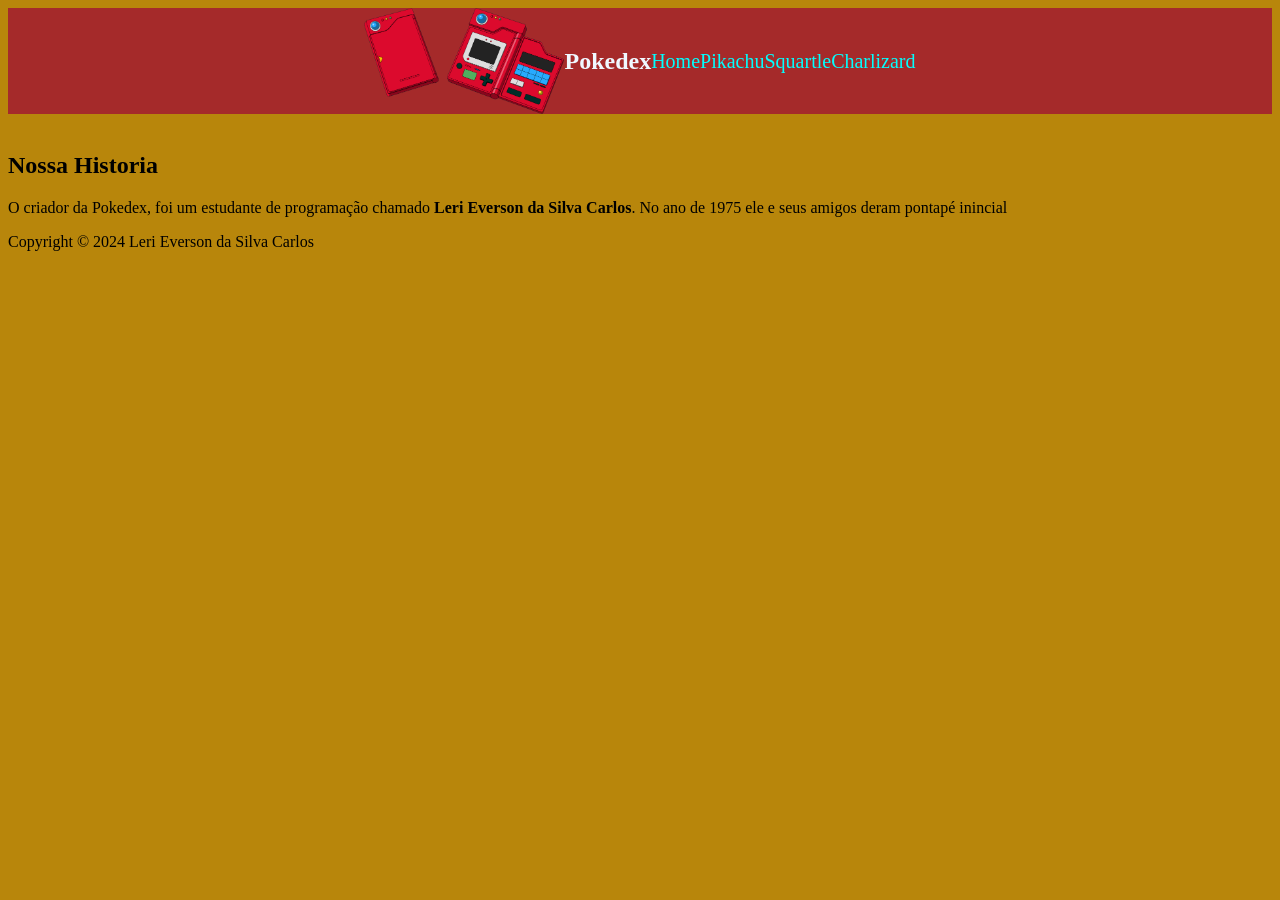
<file: index.html>
<!DOCTYPE html>
<html lang="pt-Br">
<head>
  <meta charset="UTF-8">
  <meta name="viewport" content="width=device-width, initial-scale=1.0">
  <link rel="stylesheet" href="style.css">
  <title>Pokedex</title>
</head>
<body class="corpo">
 <header class="cabeca">
    <nav class="menu">
    <img src="assert/Pokedex.png" alt="Uma imagem de um pokedex" width="200px">
  <h1>Pokedex</h1>
     <a href="index.html">Home</a>
     <a href="pikachu.html">Pikachu</a>
     <a href="squartle.html">Squartle</a>
     <a href="charlizard.html">Charlizard</a>
      
    </nav>
 </header><br>
  
  <h2 id="title-2">Nossa Historia</h2>
  
  <p>
   O criador da Pokedex, foi um estudante de 
   programação 
    chamado <strong>Leri Everson da Silva Carlos</strong>.
    No ano de 1975 ele e seus amigos deram pontapé inincial
   
  </p>
  <footer class="rodape">
    <p>Copyright &copy; 2024 Leri Everson da Silva Carlos</p>
  
</body>
</html>
</file>
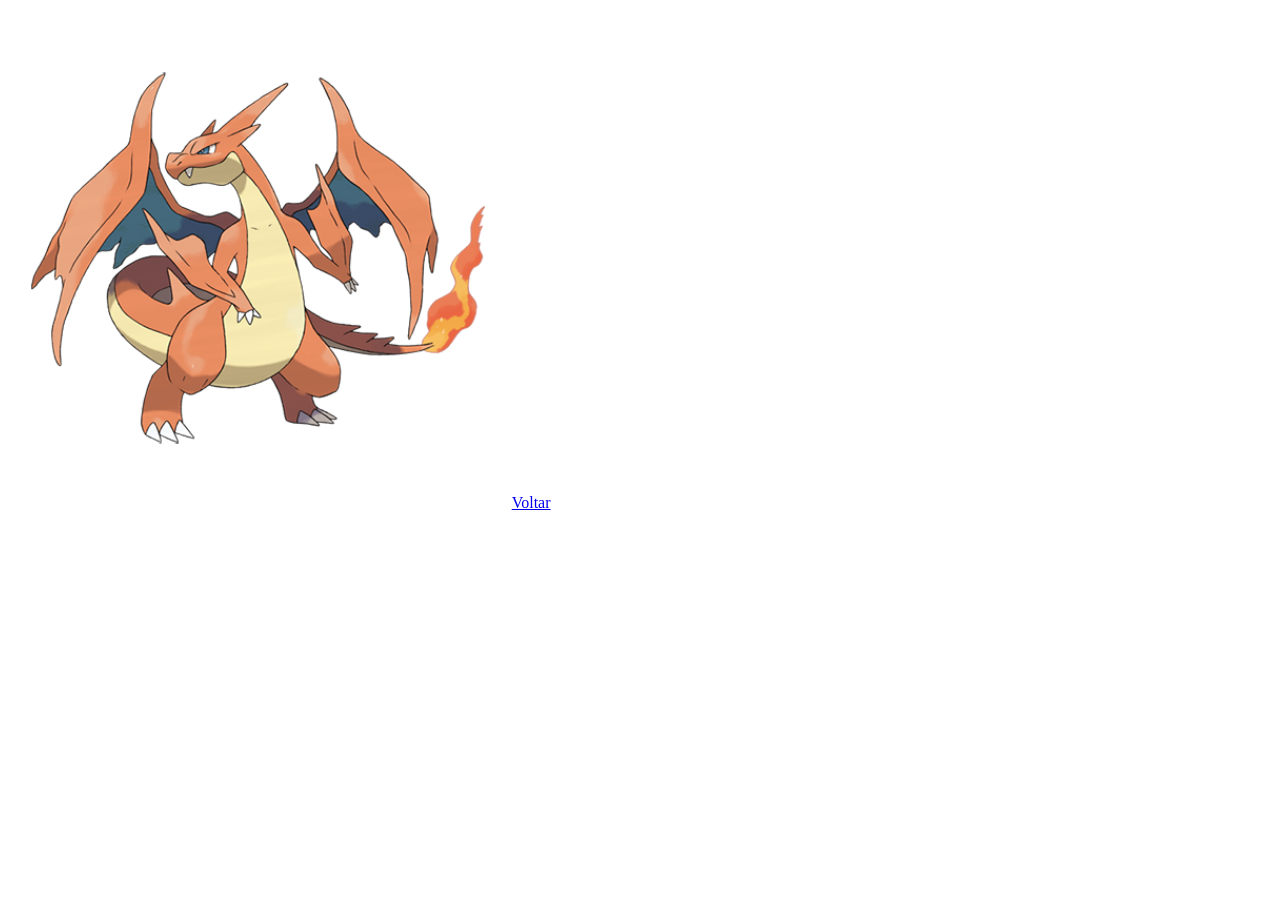
<file: charlizard.html>
<!DOCTYPE html>
<html lang="pt-Br">
    <head>
        <meta charset="UTF-8" />
        <title>Charlizard</title>
    </head>
    <body>
        <img src="assert/charlizard.png" alt="Está é a imagem de Charlizard" width="500px">
        <a href="index.html">Voltar</a>
    </body>
</html>
</file>
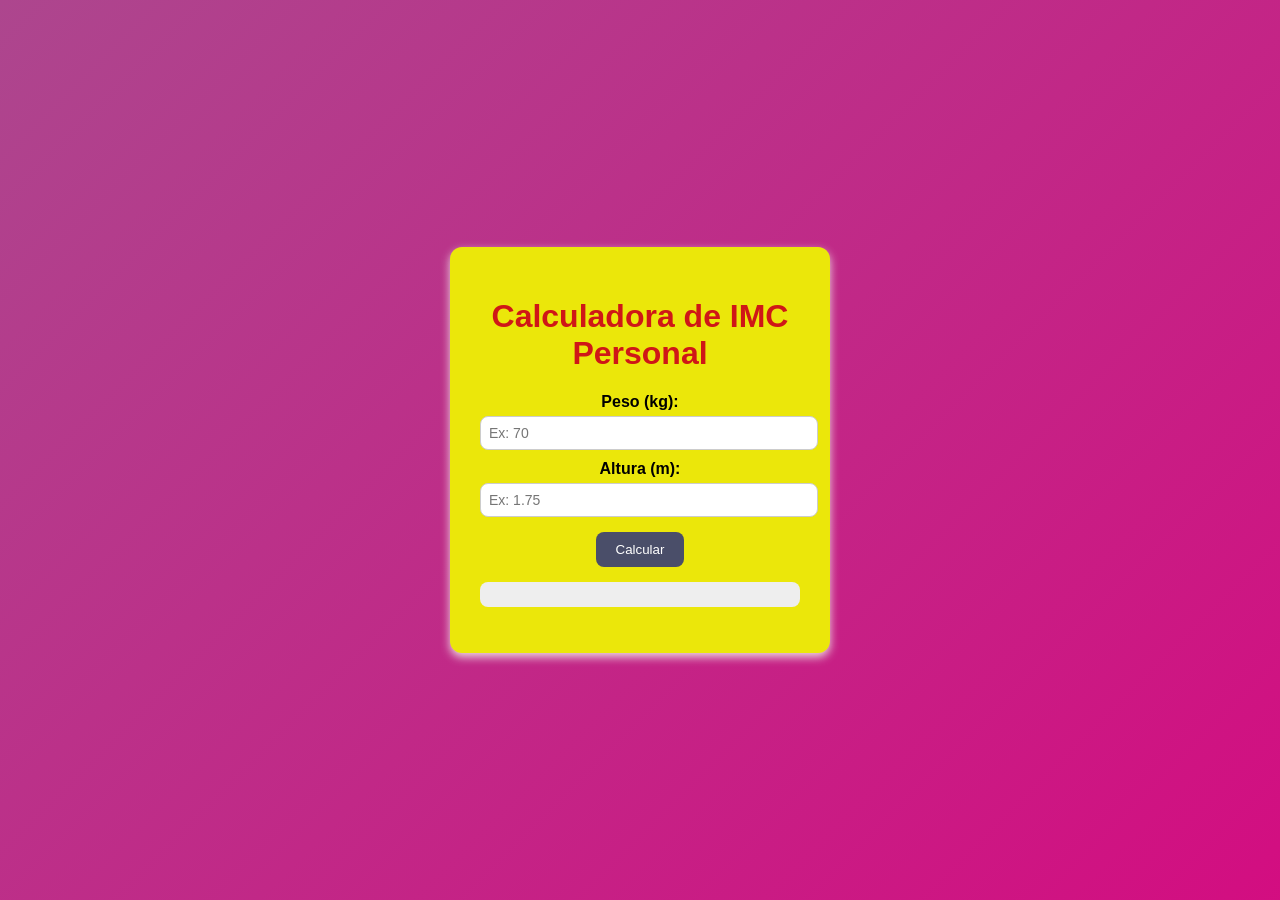
<file: index02.html>
<!DOCTYPE html>
<html lang="en">
<head>
  <meta charset="UTF-8">
  <meta name="viewport" content="width=device-width, initial-scale=1.0">
  <title>IMC 2</title>
  <link rel="stylesheet" href="folha.css">
  <script src="imc02.js"></script>
</head>
<body>
  <div class="container">
        <h1>Calculadora de IMC Personal</h1>

        <label for="peso">Peso (kg):</label>
        <input type="number" id="peso" placeholder="Ex: 70">

        <label for="altura">Altura (m):</label>
        <input type="number" id="altura" step="0.01" placeholder="Ex: 1.75">

        <button onclick="calcularIMC()">Calcular</button>

        <div class="barra-container">
            <div class="barra" id="barra"></div>
        </div>

        <p id="resultado"></p>
        <p id="classificacao"></p>
    </div>
</body>
</html>
</file>
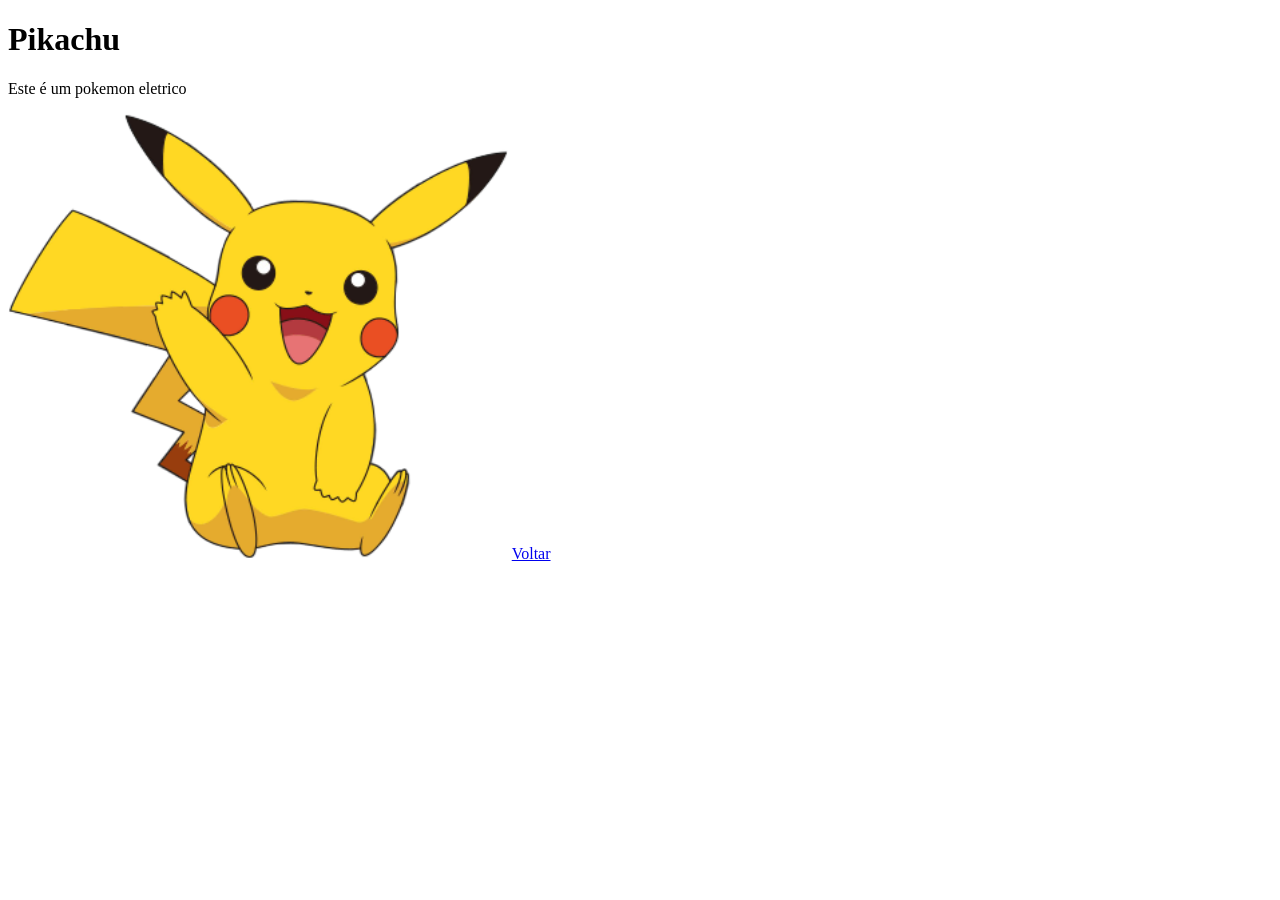
<file: pikachu.html>
<!DOCTYPE html>
<html lang="pt-Br">
    <head>
        <meta charset="UTF-8" />
        <title>Pikachu</title>
    </head>
    <body>
       <h1>Pikachu</h1>
       <p>Este é um pokemon eletrico</p>
        <img src="assert/pikachu.png" alt="Esta é á imagem do pikachu" width="500px">
        <a href="index.html">Voltar</a>
    </body>
</html>
</file>
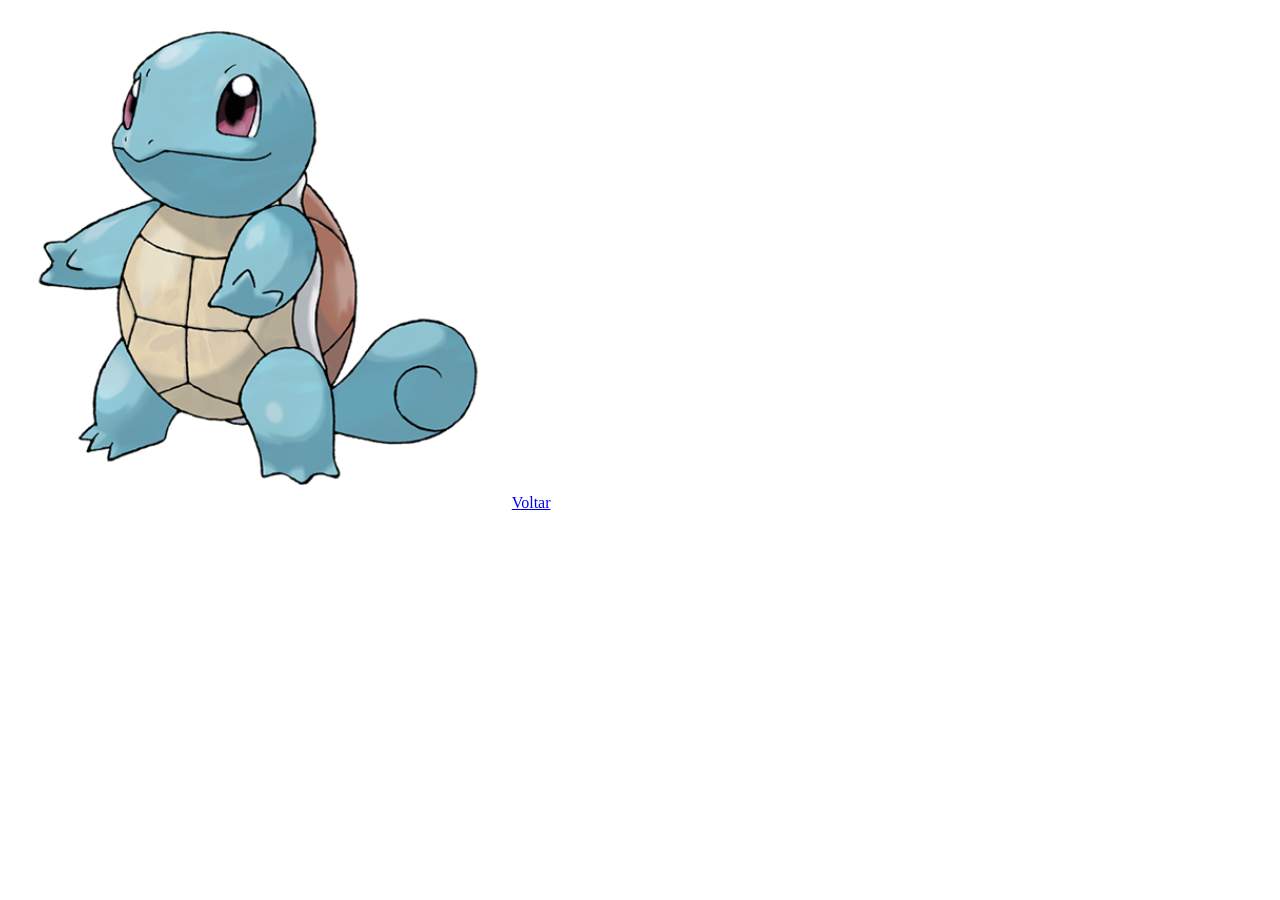
<file: squartle.html>
<!DOCTYPE html>
<html lang="pt-Br">
    <head>
        <meta charset="UTF-8" />
        <title>Squartle</title>
    </head>
    <body>
        <img src="assert/squartle.png" alt="Esta é a imagem de Squartle" width="500px">
        <a href="index.html">Voltar</a>
    </body>
</html>
</file>
<file: style.css>
.corpo{
    background-color: darkgoldenrod;
}
.cabeca{
    background-color: brown;
     align-content: center;
   
}
.menu{
    display: flex;
    justify-content: center;
    align-items: center;
    color:aliceblue;
   
    
    
}
a{
    color:aqua;
    text-decoration:none;
    font-size: 20px;
    ;
}
</file>
<file: folha.css>
body {
            font-family: Arial, sans-serif;
            background: linear-gradient(135deg, #ad468e, hsl(325, 88%, 44%));
            display: flex;
            flex-direction: column;
            align-items: center;
            justify-content: center;
            height: 100vh;
            margin: 0;
        }

        .container {
            background-color: hwb(59 4% 8%);
            padding: 30px;
            border-radius: 12px;
            box-shadow: 0 4px 10px hsla(0, 23%, 92%, 0.932);
            width: 320px;
            text-align: center;
            animation: fadeIn 1s ease;
        }

        h1 {
            color: hwb(0 9% 19%);
        }

        label {
            display: block;
            margin-top: 10px;
            font-weight: bold;
        }

        input {
            width: 100%;
            padding: 8px;
            margin-top: 5px;
            border: 1px solid #ccc;
            border-radius: 8px;
            font-size: 14px;
        }

        button {
            margin-top: 15px;
            padding: 10px 20px;
            background-color: #4a4e69;
            color: white;
            border: none;
            border-radius: 8px;
            cursor: pointer;
            transition: 0.3s;
        }

        button:hover {
            background-color: #22223b;
        }

        p {
            margin-top: 15px;
            font-size: 16px;
        }

        /* Gráfico de barra */
        .barra-container {
            width: 100%;
            height: 25px;
            background-color: #eee;
            border-radius: 8px;
            margin-top: 15px;
            overflow: hidden;
        }

        .barra {
            height: 100%;
            width: 0;
            background-color: #4a4e69;
            border-radius: 8px;
            transition: width 1s ease;
        }

        @keyframes fadeIn {
            from { opacity: 0; transform: translateY(-10px); }
            to { opacity: 1; transform: translateY(0); }
        }
</file>
